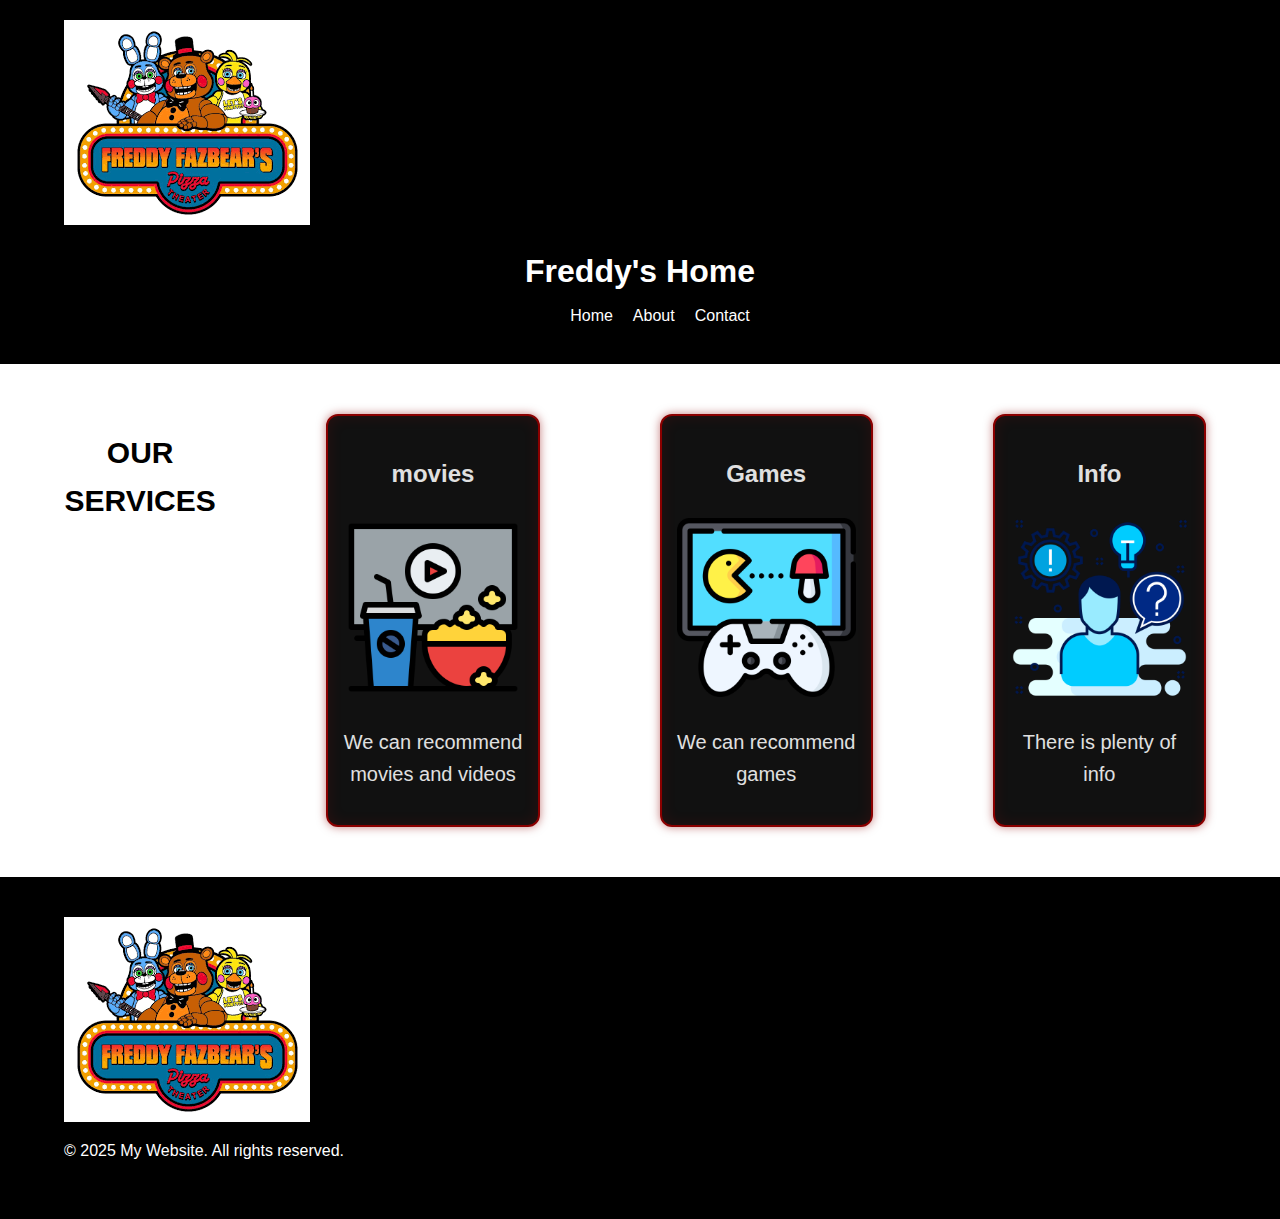
<file: index.html>
﻿<!DOCTYPE html>
<html lang="en">
<head>
    <meta charset="UTF-8" />
    <meta name="viewport" content="width=device-width, initial-scale=1.0" />
    <title>Home</title>
    <link rel="stylesheet" href="style.css" />
</head>
<body class="Home">

    <header>
        <div class="container">
            <div class="header_wrap">
                <img src="img/logo.png" alt="Alternate Text" />
                <h1>Freddy's Home</h1>
                <nav>
                    <ul>
                        <li><a href="index.html">Home</a></li>
                        <li><a href="about.html">About</a></li>
                        <li><a href="contacts.html">Contact</a></li>
                    </ul>
                </nav>
            </div>
        </div>
    </header>

    <main class="Home">
        <section class="section" id="section3">
            <div class="container">
                <div class="services_wrap">
                    <h2>OUR SERVICES</h2>

                    <div class="service_items">
                        <h3>movies</h3>
                        <img src="img/movie.png" alt="movie_and_videos">
                        <p>We can recommend movies and videos</p>
                    </div>

                    <div class="service_items">
                        <h3>Games</h3>
                        <img src="img/game.png" alt="games">
                        <p>We can recommend games</p>
                    </div>

                    <div class="service_items">
                        <h3>Info</h3>
                        <img src="img/info.png" alt="info">
                        <p>There is plenty of info</p>
                    </div>

                </div>
            </div>
        </section>
    </main>

    <footer class="Home">
        <div class="container">
            <nav>
                <img class="logo" src="img/logo.png" alt="Alternate Text" />
                <div class="footer_wrap">
                    <p>© 2025 My Website. All rights reserved.</p>
                </div>
            </nav>
        </div>
    </footer>

    <!-- JUMPSCARE OVERLAY -->
    <div id="jumpscare">
        <img src="img/jumpscare.png" alt="jumpscare">
        <audio id="sound" src="audio/jumpscare.mp3"></audio>
    </div>

    <!-- JUMPSCARE SCRIPT -->
    <script>
const images = document.querySelectorAll("main img");
const jumpscare = document.getElementById("jumpscare");
const sound = document.getElementById("sound");

images.forEach(img => {
    img.addEventListener("click", (e) => {
        e.preventDefault();

        jumpscare.style.display = "flex";
        sound.currentTime = 0;
        sound.play();

        setTimeout(() => {
            jumpscare.style.display = "none";
        }, 800);
    });
});
    </script>

</body>
</html>
</file>
<file: style.css>
﻿﻿* {
    margin: 0;
    padding: 0;
    box-sizing: border-box;
}

body {
    font-family: Arial, sans-serif;
    line-height: 1.6;
    display: flex;
    flex-direction: column;
    min-height: 100vh
}

html, body {
    height: 100%;
    margin: 0;
}

.container {
    width: 90%;
    max-width: 1500px;
    margin: 0 auto;
}
/* Header */
header {
    background: #000;
    color: #fff;
    padding: 20px 0;
}

.header_wrap h1 {
    text-align: center;
    margin-bottom: 5px;
}

.header_wrap img {
    display: flex;
    justify-content: start;
}

.header_wrap ul {
    display: flex;
    justify-content: center;
    gap: 20px;
    margin-top: 5px;
    list-style: none;
}

nav a {
    color: #fff;
    text-decoration: none;
}

    nav a:hover {
        text-decoration: underline;
    }
/*main*/
main {
    flex: 1;
}

.service_items {
    background: #111;
    margin: 10px;
    padding: 30px 20px;
    border-radius: 12px;
    border: 2px solid #8b0000;
    box-shadow: 0 0 10px rgba(139, 0, 0, 0.5), inset 0 0 15px rgba(255, 0, 0, 0.1);
    color: #e0e0e0;
    transition: transform 0.3s ease, box-shadow 0.3s ease;
    width: 300px;
    padding: 15px;
    box-sizing: border-box;
}

    .service_items img {
        max-width: 100%;
        height: auto;
    }

    .service_items h3 {
        font-size: 24px;
    }
    /*קצת עזרה מהצאט*/
    .service_items:hover {
        transform: translateY(-5px) rotate(-2deg);
        box-shadow: 0 0 20px rgba(139, 0, 0, 0.8), inset 0 0 25px rgba(255, 0, 0, 0.15);
    }

.services_wrap {
    display: flex;
    flex-direction: row;
    justify-content: center;
    gap: 100px;
    font-size: 20px;
    text-align: center;
}
/* Sections */
.section {
    padding: 40px 0;
}

    .section:nth-child(even) {
        background: #f4f4f4;
    }
/* Footer */
footer {
    background: #000;
    color: #fff;
    padding: 40px 0;
}

.footer_wrap a {
    color: white;
}

.footer_wrap {
    display: flex;
    gap: 200px;
}

    .footer_wrap p {
        justify-content: start;
        display: block;
    }

    .footer_wrap img {
        width: 100px;
        display: block;
        border-radius: 22%;
    }

.logo {
    width: auto;
    display: flex;
    justify-content: flex-start;
    align-items: flex-end;
}

footer button {
    background: #111;
    color: #e0e0e0;
    border-radius: 12px;
    border: 2px solid #8b0000;
    box-shadow: 0 0 10px rgba(139, 0, 0, 0.5), inset 0 0 15px rgba(255, 0, 0, 0.1);
    padding: 15px;
    cursor: pointer;
    display: flex;
    flex-direction: column;
    align-items: center;
    gap: 8px;
    transition: transform 0.3s ease, box-shadow 0.3s ease;
}

    /* Same hover effect */
    footer button:hover {
        transform: translateY(-5px) rotate(-2deg);
        box-shadow: 0 0 20px rgba(139, 0, 0, 0.8), inset 0 0 25px rgba(255, 0, 0, 0.15);
    }

    /* Image inside footer buttons */
    footer button img {
        width: 50px;
        height: auto;
        border-radius: 10px;
    }

    /* Text */
    footer button p {
        margin: 0;
        font-size: 16px;
    }

#jumpscare {
    position: fixed;
    inset: 0;
    background: black;
    display: none;
    justify-content: center;
    align-items: center;
    z-index: 9999;
}

    #jumpscare img {
        width: 100%;
        height: 100%;
        object-fit: cover;
    }

main img {
    cursor: pointer;
}
</file>
